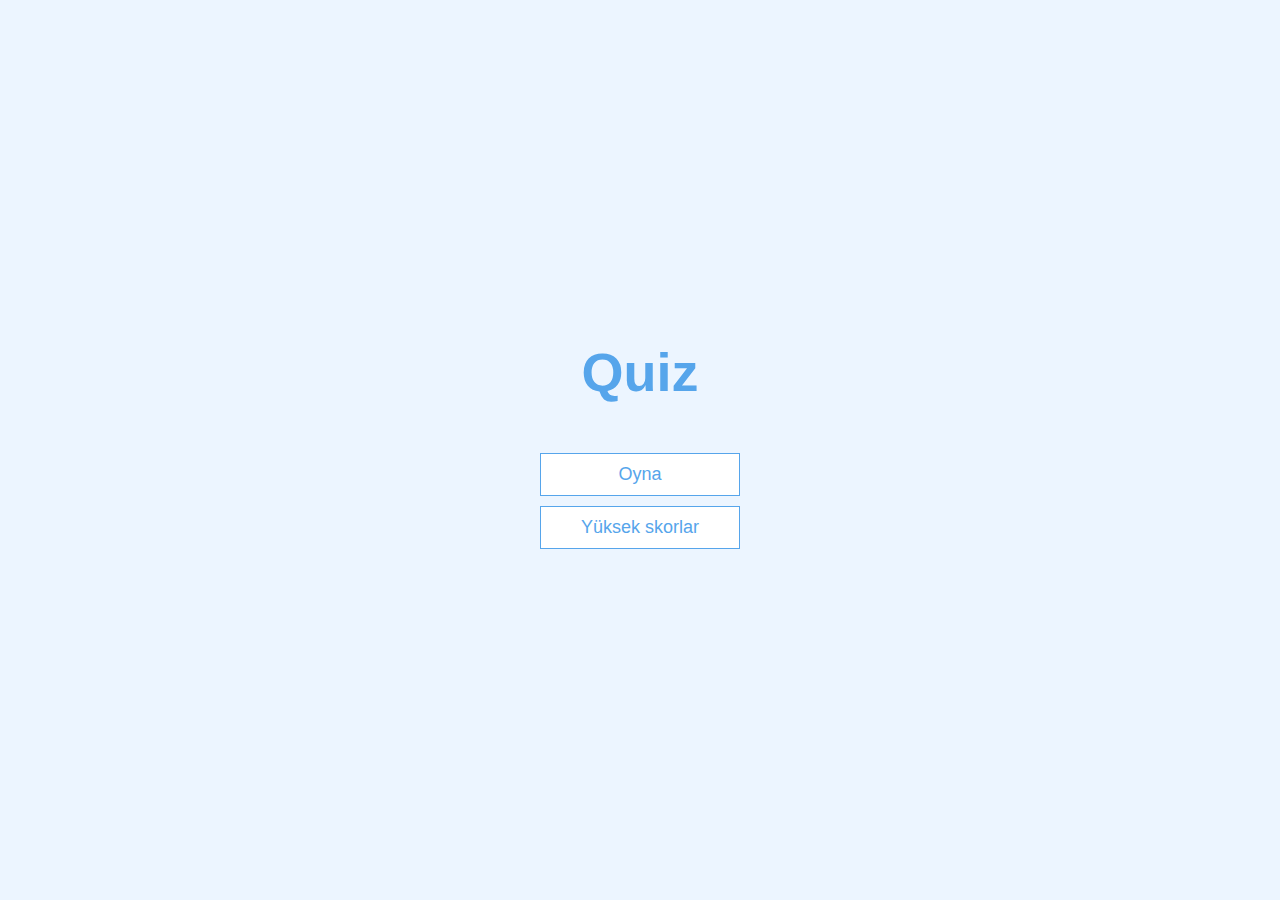
<file: index.html>
<!DOCTYPE html>
<html lang="en">
<head>
    <meta charset="UTF-8">
    <meta http-equiv="X-UA-Compatible" content="IE=edge">
    <meta name="viewport" content="width=device-width, initial-scale=1.0">
    <title>Quick Quiz</title>
    <link rel="stylesheet" href="app.css">
</head>
<body>
   <div class="container">
       <div id="home" class="flex-center flex-column">
           <h1>Quiz</h1>
           <a class ="btn" href="/game.html">Oyna</a>
           <a class ="btn" href="/highscores.html">Yüksek skorlar</a>
       </div>
   </div>
</body>
</html>
</file>
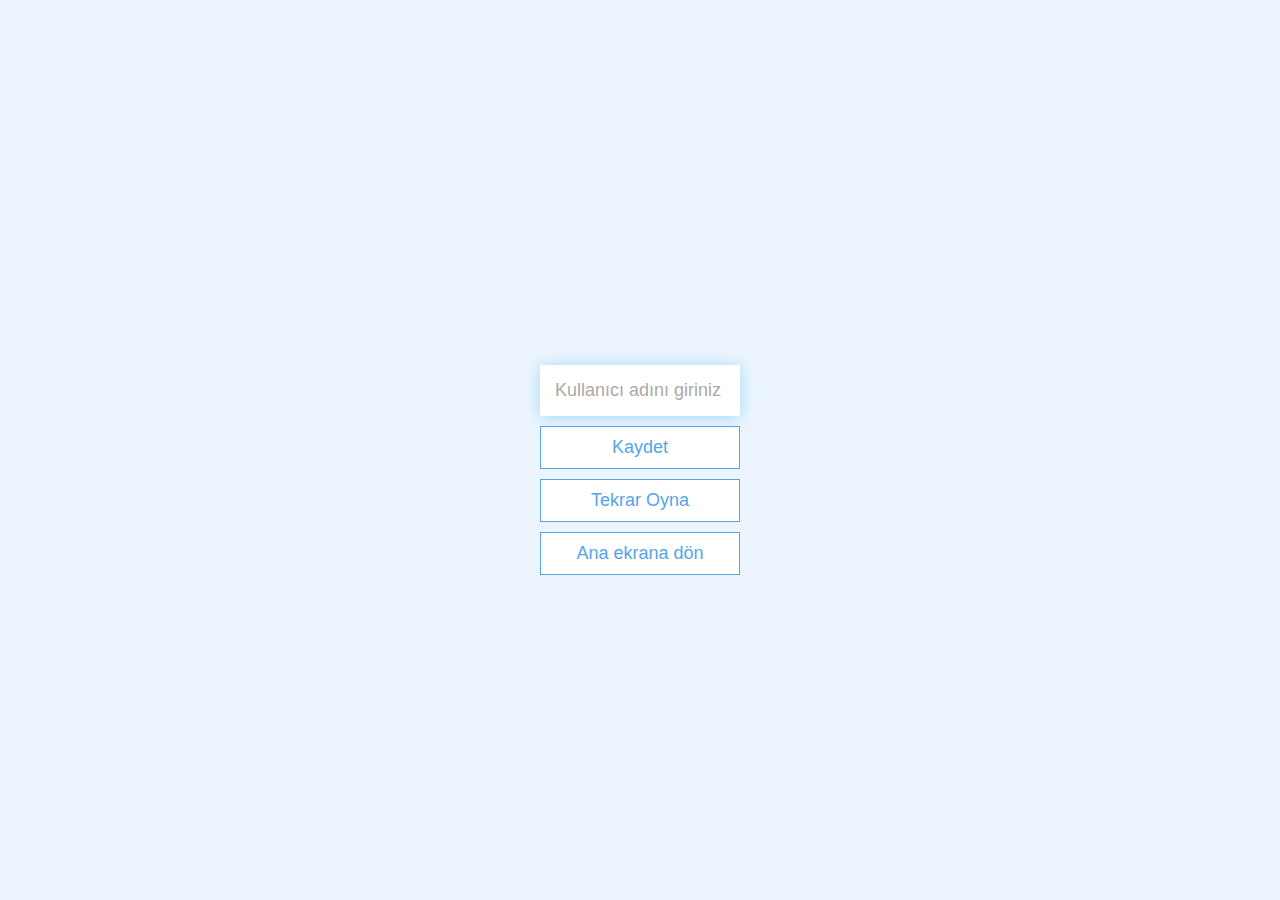
<file: end.html>
<!DOCTYPE html>
<html lang="en">
<head>
    <meta charset="UTF-8">
    <meta http-equiv="X-UA-Compatible" content="IE=edge">
    <meta name="viewport" content="width=device-width, initial-scale=1.0">
    <title>Tebrikler</title>
    <link rel="stylesheet" href="app.css">
</head>
<body>
    <div class="container">
        <div id="end" class="flex-center flex-column">  
          <h1 id="finalScore"></h1>
          <form>
              <input 
              type="text"
              name="username"
              id="username"
              placeholder="Kullanıcı adını giriniz"
              >
              <button 
              type="submit" 
              class="btn"
              id="saveScoreBtn"
              onclick="saveHighScore(event)"
              disabled
              >
              Kaydet
            </button>
          </form>
          <a class="btn" href="/game.html">Tekrar Oyna</a>
          <a class="btn" href="/">Ana ekrana dön</a>
        </div>
    </div>
    <script src ="end.js"></script>
</body>
</html>
</file>
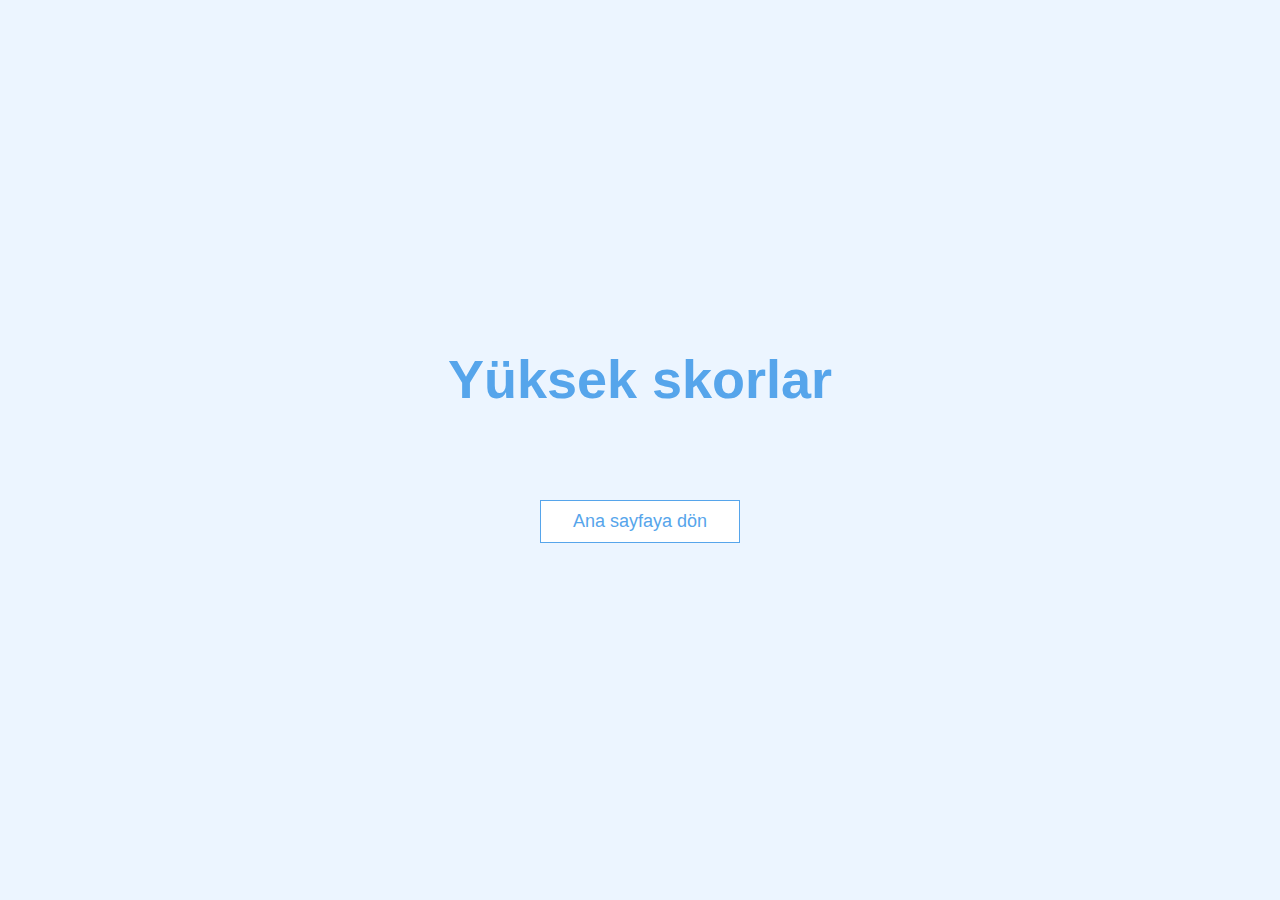
<file: highscores.html>
<!DOCTYPE html>
<html lang="en">
<head>
    <meta charset="UTF-8">
    <meta http-equiv="X-UA-Compatible" content="IE=edge">
    <meta name="viewport" content="width=device-width, initial-scale=1.0">
    <title>Yüksek skorlar</title>
    <link rel="stylesheet" href="app.css">
    <link rel="stylesheet" href="highscores.css">
</head>
<body>
    <div class="container">
        <div id="highScores" class="flex-center flex-column">
            <h1 id="finalScore">Yüksek skorlar</h1>
            <ul id="highScoresList"></ul>
            <a class="btn" href="/">Ana sayfaya dön</a>
        </div>
    </div>
    <script src="highscores.js"></script>
</body>
</html>
</file>
<file: app.css>
:root {
    background-color: #ecf5ff;
    font-size: 62.5%;
}

*{
    box-sizing: border-box;
    font-family: Arial, Helvetica, sans-serif;
    margin: 0;
    padding: 0;
    color: #333;
}

h1,
h2,
h3,
h4 {
    margin-bottom: 1rem;
}

h1 {
    font-size: 5.4rem;
    color: #56a5eb;
    margin-bottom: 5rem;
}

h1 > span {
    font-size: 2.4rem;
    font-weight: 500;
}

h2 {
    font-size: 4.2rem;
    margin-bottom: 4rem;
    font-weight: 700;
}

h3 {
    font-size: 2.8rem;
    font-weight: 500;
}

/*ARAÇLAR*/

.container {
    width: 100vw;
    height: 100vh;
    display: flex;
    justify-content: center;
    align-items: center;
    max-width: 80rem;
    margin: 0 auto;
    padding: 2rem;
}

.container > * {
    width: 100%;
}

.flex-column {
    display: flex;
    flex-direction: column;
}

.flex-center {
    justify-content:center;
    align-items: center;
}

.justify-center {
    justify-content: center;
}

.text-center {
    text-align: center;
}

.hidden {
    display: none;
}

/*BUTONLAR*/
.btn {
    font-size: 1.8rem;
    padding: 1rem 0;
    width: 20rem;
    text-align: center;
    border: 0.1rem solid #56a5eb;
    margin-bottom: 1rem;
    text-decoration: none;
    color: #56a5eb;
    background-color: white;
}

.btn:hover {
    cursor: pointer;
    box-shadow: 0 0.4rem 1.4rem 0 rgba(86, 185, 235, 0.5);
    transform:  translateY(-0.1rem);
    transition: transform 150ms;
}

.btn[disabled]:hover {
    cursor: not-allowed;
    box-shadow: none;
    transform: none;
}   

form {
    width: 100%;
    display: flex;
    flex-direction: column;
    align-items: center;
}

input {
    margin-bottom: 1rem;
    width: 20rem;
    padding: 1.5rem;
    font-size: 1.8rem;
    border: none;
    box-shadow: 0 0.1rem 1.4rem 0 rgba(86, 185, 235, 0.5);
}

input::placeholder{
    color: #aaa;
}
</file>
<file: highscores.css>
#highScoresList {
    list-style: none;
    padding-left: 0;
    margin-bottom: 4rem;
}

.high-score {
    font-size: 2.8rem;
    margin-bottom: 0.5rem;
}


.high-score:hover {
    transform: scale(1.025);
}
</file>
